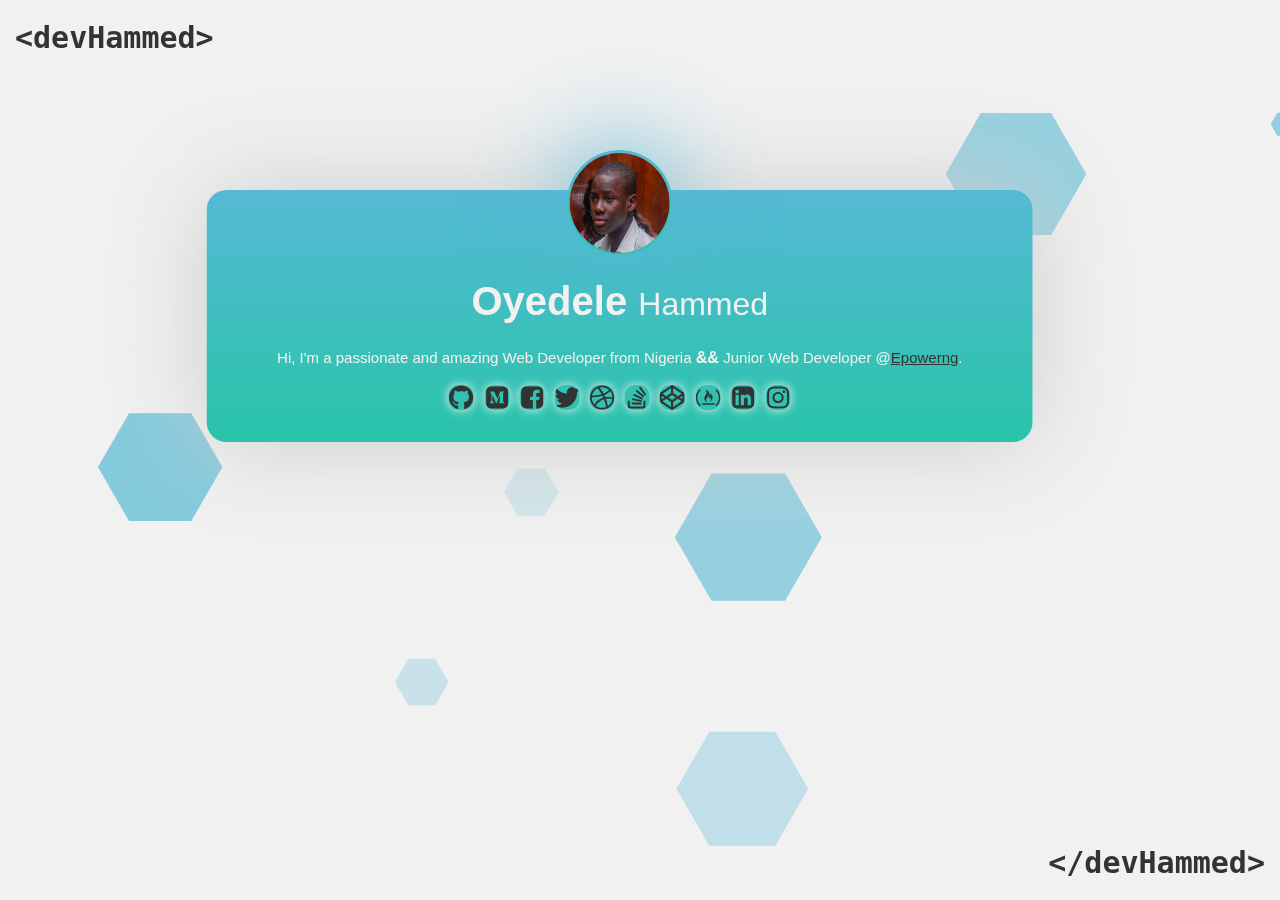
<file: index.html>
<!--
  @file index.html
  @author Oyedele Hammed <https://devhammed.github.io>
  @credits FontAwesome 5 Brands SVG Icon
-->

<!DOCTYPE html>
<html lang="en">
<head>
  <!-- Common Tags -->
  <meta charset="UTF-8">
  <meta name="viewport" content="width=device-width, initial-scale=1.0">
  <meta http-equiv="X-UA-Compatible" content="ie=edge">
  <title>Oyedele Hammed (@devhammed) | Amazing Web Developer</title>
  <!-- Search Engine -->
  <meta name="description" content="Hi, I'm a passionate and amazing Web Developer from Nigeria && Junior Web Developer @Epowerng.">
  <meta name="image" content="https://devhammed.github.io/img/me.jpg">
  <!-- Schema.org for Google -->
  <meta itemprop="name" content="Oyedele Hammed (@devhammed) | Amazing Web Developer">
  <meta itemprop="description" content="Hi, I'm a passionate and amazing Web Developer from Nigeria && Junior Web Developer @Epowerng.">
  <meta itemprop="image" content="https://devhammed.github.io/img/me.jpg">
  <!-- Twitter -->
  <meta name="twitter:card" content="summary">
  <meta name="twitter:title" content="Oyedele Hammed (@devhammed) | Amazing Web Developer">
  <meta name="twitter:description" content="Hi, I'm a passionate and amazing Web Developer from Nigeria && Junior Web Developer @Epowerng.">
  <meta name="twitter:site" content="@devhammed">
  <meta name="twitter:creator" content="@devhammed">
  <meta name="twitter:image:src" content="https://devhammed.github.io/img/me.jpg">
  <!-- Open Graph general (Facebook, Pinterest & Google+) -->
  <meta name="og:title" content="Oyedele Hammed (@devhammed) | Amazing Web Developer">
  <meta name="og:description" content="Hi, I'm a passionate and amazing Web Developer from Nigeria && Junior Web Developer @Epowerng.">
  <meta name="og:image" content="https://devhammed.github.io/img/me.jpg">
  <meta name="og:url" content="https://devhammed.github.io">
  <meta name="og:site_name" content="Oyedele Hammed (@devhammed) | Amazing Web Developer">
  <meta name="og:locale" content="en_UK">
  <meta name="fb:admins" content="100008645012654">
  <meta name="og:type" content="website">
  <!-- Site Verifications -->
  <meta name="google-site-verification" content="fkxlHkkfK0STBs9VWKnVaulJmdn7LcOmALTYJWKbAEM" />
  <!-- Global site tag (gtag.js) - Google Analytics -->
  <script async src="https://www.googletagmanager.com/gtag/js?id=UA-117374290-5"></script>
  <script>
    window.dataLayer = window.dataLayer || [];
    function gtag() { dataLayer.push(arguments); }
    gtag('js', new Date());

    gtag('config', 'UA-117374290-5');
  </script>
  <!-- Stylesheets -->
  <link rel="stylesheet" href="css/normalize.css">
  <link rel="stylesheet" href="css/app.css">
</head>
<body id="wrapper">
  <div class="wrapper__start-tag">&lt;devHammed&gt;</div>
  <div class="app">
    <header class="app__header">
      <img src="img/me.jpg" alt="Oyedele Hammed" class="app__header__pic">
    </header>
    <h2 class="app__name">
      <strong>Oyedele</strong>
      <small>Hammed</small>
    </h2>
    <p class="app__intro">
      Hi, I'm a passionate and amazing Web Developer from Nigeria
      <b> && </b>
      Junior Web Developer @<a href="https://www.epower.ng" title="Epowerng, we build Web and Mobile Apps that convert!" target="_blank">Epowerng</a>.
    </p>
    <p class="app__social">
      <a href="https://www.github.com/devHammed" title="Follow me on Github" target="_blank">
        <svg class="app__social__icon" xmlns="http://www.w3.org/2000/svg" viewBox="0 0 496 512">
          <path d="M165.9 397.4c0 2-2.3 3.6-5.2 3.6-3.3.3-5.6-1.3-5.6-3.6 0-2 2.3-3.6 5.2-3.6 3-.3 5.6 1.3 5.6 3.6zm-31.1-4.5c-.7 2 1.3 4.3 4.3 4.9 2.6 1 5.6 0 6.2-2s-1.3-4.3-4.3-5.2c-2.6-.7-5.5.3-6.2 2.3zm44.2-1.7c-2.9.7-4.9 2.6-4.6 4.9.3 2 2.9 3.3 5.9 2.6 2.9-.7 4.9-2.6 4.6-4.6-.3-1.9-3-3.2-5.9-2.9zM244.8 8C106.1 8 0 113.3 0 252c0 110.9 69.8 205.8 169.5 239.2 12.8 2.3 17.3-5.6 17.3-12.1 0-6.2-.3-40.4-.3-61.4 0 0-70 15-84.7-29.8 0 0-11.4-29.1-27.8-36.6 0 0-22.9-15.7 1.6-15.4 0 0 24.9 2 38.6 25.8 21.9 38.6 58.6 27.5 72.9 20.9 2.3-16 8.8-27.1 16-33.7-55.9-6.2-112.3-14.3-112.3-110.5 0-27.5 7.6-41.3 23.6-58.9-2.6-6.5-11.1-33.3 2.6-67.9 20.9-6.5 69 27 69 27 20-5.6 41.5-8.5 62.8-8.5s42.8 2.9 62.8 8.5c0 0 48.1-33.6 69-27 13.7 34.7 5.2 61.4 2.6 67.9 16 17.7 25.8 31.5 25.8 58.9 0 96.5-58.9 104.2-114.8 110.5 9.2 7.9 17 22.9 17 46.4 0 33.7-.3 75.4-.3 83.6 0 6.5 4.6 14.4 17.3 12.1C428.2 457.8 496 362.9 496 252 496 113.3 383.5 8 244.8 8zM97.2 352.9c-1.3 1-1 3.3.7 5.2 1.6 1.6 3.9 2.3 5.2 1 1.3-1 1-3.3-.7-5.2-1.6-1.6-3.9-2.3-5.2-1zm-10.8-8.1c-.7 1.3.3 2.9 2.3 3.9 1.6 1 3.6.7 4.3-.7.7-1.3-.3-2.9-2.3-3.9-2-.6-3.6-.3-4.3.7zm32.4 35.6c-1.6 1.3-1 4.3 1.3 6.2 2.3 2.3 5.2 2.6 6.5 1 1.3-1.3.7-4.3-1.3-6.2-2.2-2.3-5.2-2.6-6.5-1zm-11.4-14.7c-1.6 1-1.6 3.6 0 5.9 1.6 2.3 4.3 3.3 5.6 2.3 1.6-1.3 1.6-3.9 0-6.2-1.4-2.3-4-3.3-5.6-2z" />
        </svg>
      </a>
      <a href="https://www.medium.com/@devHammed" title="Follow me on Medium" target="_blank">
        <svg class="app__social__icon" xmlns="http://www.w3.org/2000/svg" viewBox="0 0 448 512">
          <path d="M0 32v448h448V32H0zm372.2 106.1l-24 23c-2.1 1.6-3.1 4.2-2.7 6.7v169.3c-.4 2.6.6 5.2 2.7 6.7l23.5 23v5.1h-118V367l24.3-23.6c2.4-2.4 2.4-3.1 2.4-6.7V199.8l-67.6 171.6h-9.1L125 199.8v115c-.7 4.8 1 9.7 4.4 13.2l31.6 38.3v5.1H71.2v-5.1l31.6-38.3c3.4-3.5 4.9-8.4 4.1-13.2v-133c.4-3.7-1-7.3-3.8-9.8L75 138.1V133h87.3l67.4 148L289 133.1h83.2v5z" />
        </svg>
      </a>
      <a href="https://www.facebook.com/devHammed" title="Follow me on Facebook" target="_blank">
        <svg class="app__social__icon" xmlns="http://www.w3.org/2000/svg" viewBox="0 0 448 512">
          <path d="M448 56.7v398.5c0 13.7-11.1 24.7-24.7 24.7H309.1V306.5h58.2l8.7-67.6h-67v-43.2c0-19.6 5.4-32.9 33.5-32.9h35.8v-60.5c-6.2-.8-27.4-2.7-52.2-2.7-51.6 0-87 31.5-87 89.4v49.9h-58.4v67.6h58.4V480H24.7C11.1 480 0 468.9 0 455.3V56.7C0 43.1 11.1 32 24.7 32h398.5c13.7 0 24.8 11.1 24.8 24.7z" />
        </svg>
      </a>
      <a href="https://www.twitter.com/devHammed" title="Follow me on Twitter" target="_blank">
        <svg class="app__social__icon" xmlns="http://www.w3.org/2000/svg" viewBox="0 0 512 512">
          <path d="M459.37 151.716c.325 4.548.325 9.097.325 13.645 0 138.72-105.583 298.558-298.558 298.558-59.452 0-114.68-17.219-161.137-47.106 8.447.974 16.568 1.299 25.34 1.299 49.055 0 94.213-16.568 130.274-44.832-46.132-.975-84.792-31.188-98.112-72.772 6.498.974 12.995 1.624 19.818 1.624 9.421 0 18.843-1.3 27.614-3.573-48.081-9.747-84.143-51.98-84.143-102.985v-1.299c13.969 7.797 30.214 12.67 47.431 13.319-28.264-18.843-46.781-51.005-46.781-87.391 0-19.492 5.197-37.36 14.294-52.954 51.655 63.675 129.3 105.258 216.365 109.807-1.624-7.797-2.599-15.918-2.599-24.04 0-57.828 46.782-104.934 104.934-104.934 30.213 0 57.502 12.67 76.67 33.137 23.715-4.548 46.456-13.32 66.599-25.34-7.798 24.366-24.366 44.833-46.132 57.827 21.117-2.273 41.584-8.122 60.426-16.243-14.292 20.791-32.161 39.308-52.628 54.253z" />
        </svg>
      </a>
      <a href="https://www.dribbble.com/devHammed" title="Follow me on Dribble" target="_blank">
        <svg class="app__social__icon" xmlns="http://www.w3.org/2000/svg" viewBox="0 0 512 512">
          <path d="M256 8C119.252 8 8 119.252 8 256s111.252 248 248 248 248-111.252 248-248S392.748 8 256 8zm163.97 114.366c29.503 36.046 47.369 81.957 47.835 131.955-6.984-1.477-77.018-15.682-147.502-6.818-5.752-14.041-11.181-26.393-18.617-41.614 78.321-31.977 113.818-77.482 118.284-83.523zM396.421 97.87c-3.81 5.427-35.697 48.286-111.021 76.519-34.712-63.776-73.185-116.168-79.04-124.008 67.176-16.193 137.966 1.27 190.061 47.489zm-230.48-33.25c5.585 7.659 43.438 60.116 78.537 122.509-99.087 26.313-186.36 25.934-195.834 25.809C62.38 147.205 106.678 92.573 165.941 64.62zM44.17 256.323c0-2.166.043-4.322.108-6.473 9.268.19 111.92 1.513 217.706-30.146 6.064 11.868 11.857 23.915 17.174 35.949-76.599 21.575-146.194 83.527-180.531 142.306C64.794 360.405 44.17 310.73 44.17 256.323zm81.807 167.113c22.127-45.233 82.178-103.622 167.579-132.756 29.74 77.283 42.039 142.053 45.189 160.638-68.112 29.013-150.015 21.053-212.768-27.882zm248.38 8.489c-2.171-12.886-13.446-74.897-41.152-151.033 66.38-10.626 124.7 6.768 131.947 9.055-9.442 58.941-43.273 109.844-90.795 141.978z" />
        </svg>
      </a>
      <a href="https://www.stackoverflow.com/users/8540949" title="Follow me on Stackoverflow" target="_blank">
        <svg class="app__social__icon" xmlns="http://www.w3.org/2000/svg" viewBox="0 0 384 512">
          <path d="M293.7 300l-181.2-84.5 16.7-36.5 181.3 84.7-16.8 36.3zm48-76L188.2 95.7l-25.5 30.8 153.5 128.3 25.5-30.8zm39.6-31.7L262 32l-32 24 119.3 160.3 32-24zM290.7 311L95 269.7 86.8 309l195.7 41 8.2-39zm31.6 129H42.7V320h-40v160h359.5V320h-40v120zm-39.8-80h-200v39.7h200V360z" />
        </svg>
      </a>
      <a href="https://www.codepen.io/devHammed" title="Follow me on Codepen" target="_blank">
        <svg class="app__social__icon" xmlns="http://www.w3.org/2000/svg" viewBox="0 0 512 512">
          <path d="M502.285 159.704l-234-156c-7.987-4.915-16.511-4.96-24.571 0l-234 156C3.714 163.703 0 170.847 0 177.989v155.999c0 7.143 3.714 14.286 9.715 18.286l234 156.022c7.987 4.915 16.511 4.96 24.571 0l234-156.022c6-3.999 9.715-11.143 9.715-18.286V177.989c-.001-7.142-3.715-14.286-9.716-18.285zM278 63.131l172.286 114.858-76.857 51.429L278 165.703V63.131zm-44 0v102.572l-95.429 63.715-76.857-51.429L234 63.131zM44 219.132l55.143 36.857L44 292.846v-73.714zm190 229.715L61.714 333.989l76.857-51.429L234 346.275v102.572zm22-140.858l-77.715-52 77.715-52 77.715 52-77.715 52zm22 140.858V346.275l95.429-63.715 76.857 51.429L278 448.847zm190-156.001l-55.143-36.857L468 219.132v73.714z" />
        </svg>
      </a>
      <a href="https://www.freecodecamp.org/devhammed" title="Follow me on Freecodecamp">
        <svg class="app__social__icon" xmlns="http://www.w3.org/2000/svg" viewBox="0 0 576 512">
          <path d="M69.3 144.5c-41 68.5-36.4 163 1 227C92.5 409.7 120 423.9 120 438c0 6.8-6 13-12.8 13C87.7 451 8 375.5 8 253.2c0-111.5 78-186 97.1-186 6 0 14.9 4.8 14.9 11.1 0 12.7-28.3 28.6-50.7 66.2zm195.8 213.8c4.5 1.8 12.3 5.2 12.3-1.2 0-2.7-2.2-2.9-4.3-3.6-8.5-3.4-14-7.7-19.1-15.2-8.2-12.1-10.1-24.2-10.1-38.6 0-32.1 44.2-37.9 44.2-70 0-12.3-7.7-15.9-7.7-19.3 0-2.2.7-2.2 2.9-2.2 8 0 19.1 13.3 22.5 19.8 2.2 4.6 2.4 6 2.4 11.1 0 7-.7 14.2-.7 21.3 0 27 31.9 19.8 31.9 6.8 0-6-3.6-11.6-3.6-17.4 0-.7 0-1.2.7-1.2 3.4 0 9.4 7.7 11.1 10.1 5.8 8.9 8.5 20.8 8.5 31.4 0 32.4-29.5 49-29.5 56 0 1 2.9 7.7 12.1 1.9 29.7-15.1 53.1-47.6 53.1-89.8 0-33.6-8.7-57.7-32.1-82.6-3.9-4.1-16.4-16.9-22.5-16.9-8.2 0 7.2 18.6 7.2 31.2 0 7.2-4.8 12.3-12.3 12.3-11.6 0-14.5-25.4-15.9-33.3-5.8-33.8-12.8-58.2-46.4-74.1-10.4-5-36.5-11.8-36.5-2.2 0 2.4 2.7 4.1 4.6 5.1 9.2 5.6 19.6 21.4 19.6 38.2 0 46.1-57.7 88.2-57.7 136.2-.2 40.3 28.1 72.6 65.3 86.2zM470.4 67c-6 0-14.4 6.5-14.4 12.6 0 8.7 12.1 19.6 17.6 25.4 81.6 85.1 78.6 214.3 17.6 291-7 8.9-35.3 35.3-35.3 43.5 0 5.1 8.2 11.4 13.2 11.4 25.4 0 98.8-80.8 98.8-185.7C568 145.9 491.8 67 470.4 67zm-42.3 323.1H167c-9.4 0-15.5 7.5-15.5 16.4 0 8.5 7 15.5 15.5 15.5h261.1c9.4 0 11.9-7.5 11.9-16.4 0-8.5-3.5-15.5-11.9-15.5z" />
        </svg>
      </a>
      <a href="https://www.linkedin.com/in/devHammed" title="Follow me on LinkedIn" target="_blank">
        <svg class="app__social__icon" xmlns="http://www.w3.org/2000/svg" viewBox="0 0 448 512">
          <path d="M416 32H31.9C14.3 32 0 46.5 0 64.3v383.4C0 465.5 14.3 480 31.9 480H416c17.6 0 32-14.5 32-32.3V64.3c0-17.8-14.4-32.3-32-32.3zM135.4 416H69V202.2h66.5V416zm-33.2-243c-21.3 0-38.5-17.3-38.5-38.5S80.9 96 102.2 96c21.2 0 38.5 17.3 38.5 38.5 0 21.3-17.2 38.5-38.5 38.5zm282.1 243h-66.4V312c0-24.8-.5-56.7-34.5-56.7-34.6 0-39.9 27-39.9 54.9V416h-66.4V202.2h63.7v29.2h.9c8.9-16.8 30.6-34.5 62.9-34.5 67.2 0 79.7 44.3 79.7 101.9V416z" />
        </svg>
      </a>
      <a href="https://www.instagram.com/devHammed" title="Follow me on Instagram" target="_blank">
        <svg class="app__social__icon" xmlns="http://www.w3.org/2000/svg" viewBox="0 0 448 512">
          <path d="M224.1 141c-63.6 0-114.9 51.3-114.9 114.9s51.3 114.9 114.9 114.9S339 319.5 339 255.9 287.7 141 224.1 141zm0 189.6c-41.1 0-74.7-33.5-74.7-74.7s33.5-74.7 74.7-74.7 74.7 33.5 74.7 74.7-33.6 74.7-74.7 74.7zm146.4-194.3c0 14.9-12 26.8-26.8 26.8-14.9 0-26.8-12-26.8-26.8s12-26.8 26.8-26.8 26.8 12 26.8 26.8zm76.1 27.2c-1.7-35.9-9.9-67.7-36.2-93.9-26.2-26.2-58-34.4-93.9-36.2-37-2.1-147.9-2.1-184.9 0-35.8 1.7-67.6 9.9-93.9 36.1s-34.4 58-36.2 93.9c-2.1 37-2.1 147.9 0 184.9 1.7 35.9 9.9 67.7 36.2 93.9s58 34.4 93.9 36.2c37 2.1 147.9 2.1 184.9 0 35.9-1.7 67.7-9.9 93.9-36.2 26.2-26.2 34.4-58 36.2-93.9 2.1-37 2.1-147.8 0-184.8zM398.8 388c-7.8 19.6-22.9 34.7-42.6 42.6-29.5 11.7-99.5 9-132.1 9s-102.7 2.6-132.1-9c-19.6-7.8-34.7-22.9-42.6-42.6-11.7-29.5-9-99.5-9-132.1s-2.6-102.7 9-132.1c7.8-19.6 22.9-34.7 42.6-42.6 29.5-11.7 99.5-9 132.1-9s102.7-2.6 132.1 9c19.6 7.8 34.7 22.9 42.6 42.6 11.7 29.5 9 99.5 9 132.1s2.7 102.7-9 132.1z" />
        </svg>
      </a>
    </p>
  </div>
  <div class="wrapper__end-tag">&lt;/devHammed&gt;</div>
  <script src="js/particles.js"></script>
  <script src="js/app.js"></script>
</body>
</html>
</file>
<file: css/app.css>
/**
  @file app.css
  @author Oyedele Hammed <https://devhammed.github.io>
*/

body {
  background-color: #f1f1f1;
  margin: 0;
  padding: 0;
  font-family: -apple-system, BlinkMacSystemFont, 'Segoe UI', Roboto, Oxygen, Ubuntu, Cantarell, 'Open Sans', 'Helvetica Neue', sans-serif;
  font-weight: 400;
}

a {
  color: #333;
}

.wrapper__start-tag,
.wrapper__end-tag {
  color: #333;
  font-family: monospace;
  font-size: 30px;
  font-weight: 900;
  padding: 15px;
  position: fixed;
  z-index: 1;
}

.wrapper__start-tag {
  top: 0;
  left: 0;
}

.wrapper__end-tag {
  bottom: 0;
  right: 0;
}

.particles-js-canvas-el {
  position: absolute;
  top: 0;
  left: 0;
}

.app {
  background-color: #55b9d4;
  background-image: linear-gradient(180deg,#55b9d4 0%,#29c4a9 100%);
  color: #f1f1f1;
  display: block;
  border-radius: 20px;
  box-shadow: 0 0 100px #ccc;
  margin: 190px auto;
  padding: 10px;
  position: absolute;
  text-align: center;
  transform: translate(25%);
  width: 63%;
  z-index: 2;
}

.app__header__pic {
  background-color: #55b9d4;
  background-image: linear-gradient(180deg,#55b9d4 0%,#29c4a9 100%);
  border: 1px solid #55b9d4;
  border-radius: 50%;
  box-shadow: 0 0 100px #55b9d4;
  display: block;
  height: 100px;
  margin: 0 auto;
  margin-top: -50px;
  padding: 2px;
  transition: transform 1s;
  width: 100px;
}

.app__header__pic:hover {
  cursor: zoom-out;
  transform: scale(2.5);
}

.app__name {
  font-size: 40px;
  margin: 15px;
}

.app__name strong {
  font-weight: 800;
}

.app__name small {
  font-weight: 300;
}

.app__intro {
  margin: 15px;
  padding-left: 10px;
  padding-right: 10px;
}

.app__intro b {
  font-size: 16px;
  font-weight: 800;
}

.app__social a {
  margin: 3px;
  text-decoration: none;
}

.app__social__icon {
  border-radius: 10px;
  box-shadow: 0 0 10px #f1f1f1;
  fill: #333;
  height: 25px;
  transition: all 1s;
  width: 25px;
}

.app__social__icon:hover {
  fill: tomato;
  transform: rotate(360deg) scale(1.2);
}

@media (min-width: 600px) {

  .wrapper__end-tag,
  .wrapper__start-tag {
    z-index: 2;
  }

}
</file>
